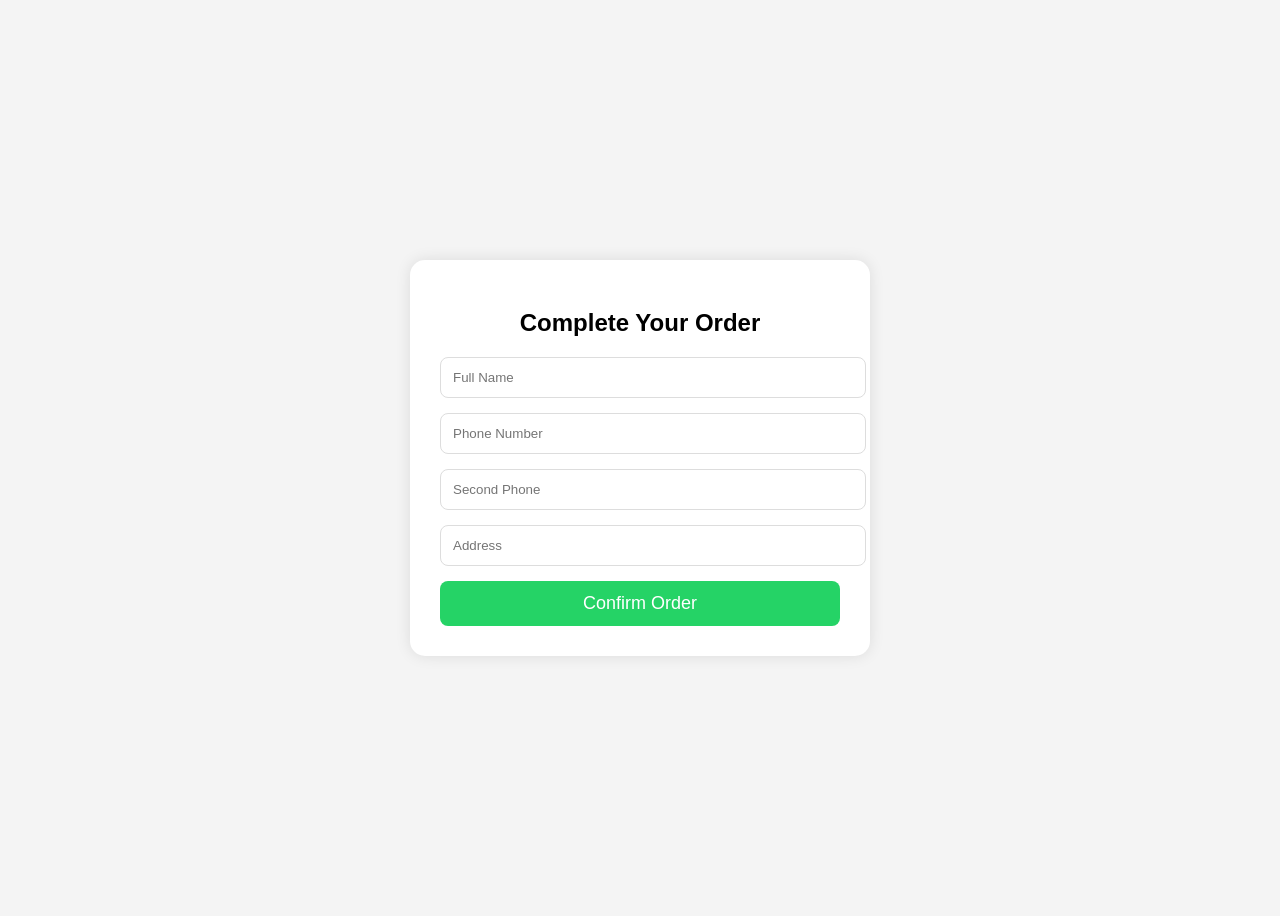
<file: checkout.html>
<!DOCTYPE html>
<html lang="en">
<head>
<meta charset="UTF-8">
<meta name="viewport" content="width=device-width, initial-scale=1.0">
<title>Checkout</title>
<link rel="stylesheet" href="checkout.css">
</head>

<body>

<div class="form">

<h2>Complete Your Order</h2>

<input type="text" id="name" placeholder="Full Name">

<input type="text" id="phone1" placeholder="Phone Number">

<input type="text" id="phone2" placeholder="Second Phone">

<input type="text" id="address" placeholder="Address">

<button onclick="sendOrder()">
Confirm Order
</button>

</div>

<script src="checkout.js"></script>

</body>
</html>
</file>
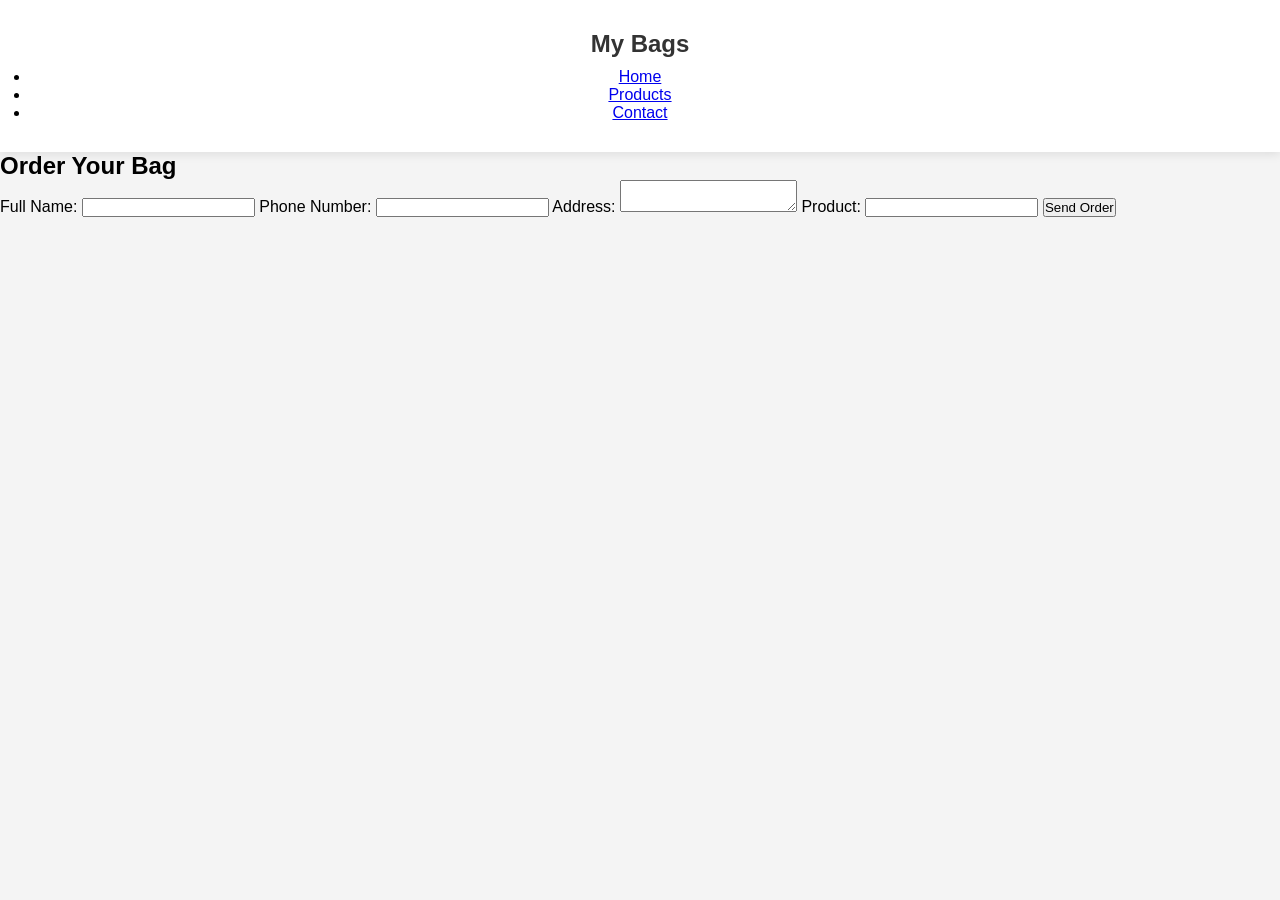
<file: contact.html>
<!DOCTYPE html>
<html lang="en">
<head>
  <meta charset="UTF-8">
  <meta name="viewport" content="width=device-width, initial-scale=1.0">
  <title>Contact - My Bags Store</title>
  <link rel="stylesheet" href="style.css">
</head>
<body>
  <!-- Navigation -->
  <header>
    <nav class="navbar">
      <h1 class="logo">My Bags</h1>
      <ul class="nav-links">
        <li><a href="index.html">Home</a></li>
        <li><a href="products.html">Products</a></li>
        <li><a href="contact.html">Contact</a></li>
      </ul>
    </nav>
  </header>

  <!-- Contact Section -->
  <section class="contact">
    <h2>Order Your Bag</h2>
    <form id="orderForm">
      <label for="name">Full Name:</label>
      <input type="text" id="name" name="name" required>

      <label for="phone">Phone Number:</label>
      <input type="text" id="phone" name="phone" required>

      <label for="address">Address:</label>
      <textarea id="address" name="address" required></textarea>

      <label for="product">Product:</label>
      <input type="text" id="product" name="product" readonly>

      <button type="submit" class="btn">Send Order</button>
    </form>
  </section>

  <script src="script.js"></script>
</body>
</html>
</file>
<file: checkout.css>
body{
    background:#f4f4f4;
    font-family:Arial,sans-serif;
    display:flex;
    justify-content:center;
    align-items:center;
    height:100vh;
    }
    
    .form{
    background:white;
    padding:30px;
    width:400px;
    border-radius:15px;
    box-shadow:0 0 15px rgba(0,0,0,.1);
    }
    
    .form h2{
    text-align:center;
    margin-bottom:20px;
    }
    
    input{
    width:100%;
    padding:12px;
    margin-bottom:15px;
    border:1px solid #ddd;
    border-radius:8px;
    }
    
    button{
    width:100%;
    padding:12px;
    background:#25D366;
    border:none;
    color:white;
    font-size:18px;
    border-radius:8px;
    cursor:pointer;
    }
</file>
<file: style.css>
*{
    margin:0;
    padding:0;
    box-sizing:border-box;
    font-family:Arial,sans-serif;
    }
    
    body{
    background:#f4f4f4;
    }
    
    header{
    text-align:center;
    padding:30px;
    background:white;
    box-shadow:0 2px 10px rgba(0,0,0,.1);
    }
    
    header h1{
    color:#333;
    margin-bottom:10px;
    }
    
    .products{
    padding:30px;
    display:grid;
    grid-template-columns:repeat(auto-fit,minmax(250px,1fr));
    gap:25px;
    }
    
    .card{
    background:white;
    border-radius:15px;
    overflow:hidden;
    box-shadow:0 5px 15px rgba(0,0,0,.1);
    }
    
    .card img{
    width:100%;
    height:300px;
    object-fit:cover;
    }
    
    .info{
    padding:15px;
    text-align:center;
    }
    
    .info h3{
    margin-bottom:10px;
    }
    
    .price{
    font-size:22px;
    font-weight:bold;
    color:#ff5f7e;
    margin-bottom:15px;
    }
    
    .buy{
    background:#25D366;
    color:white;
    border:none;
    padding:12px 25px;
    border-radius:8px;
    cursor:pointer;
    font-size:16px;
    }
    
    .buy:hover{
    opacity:.9;
    }
</file>
